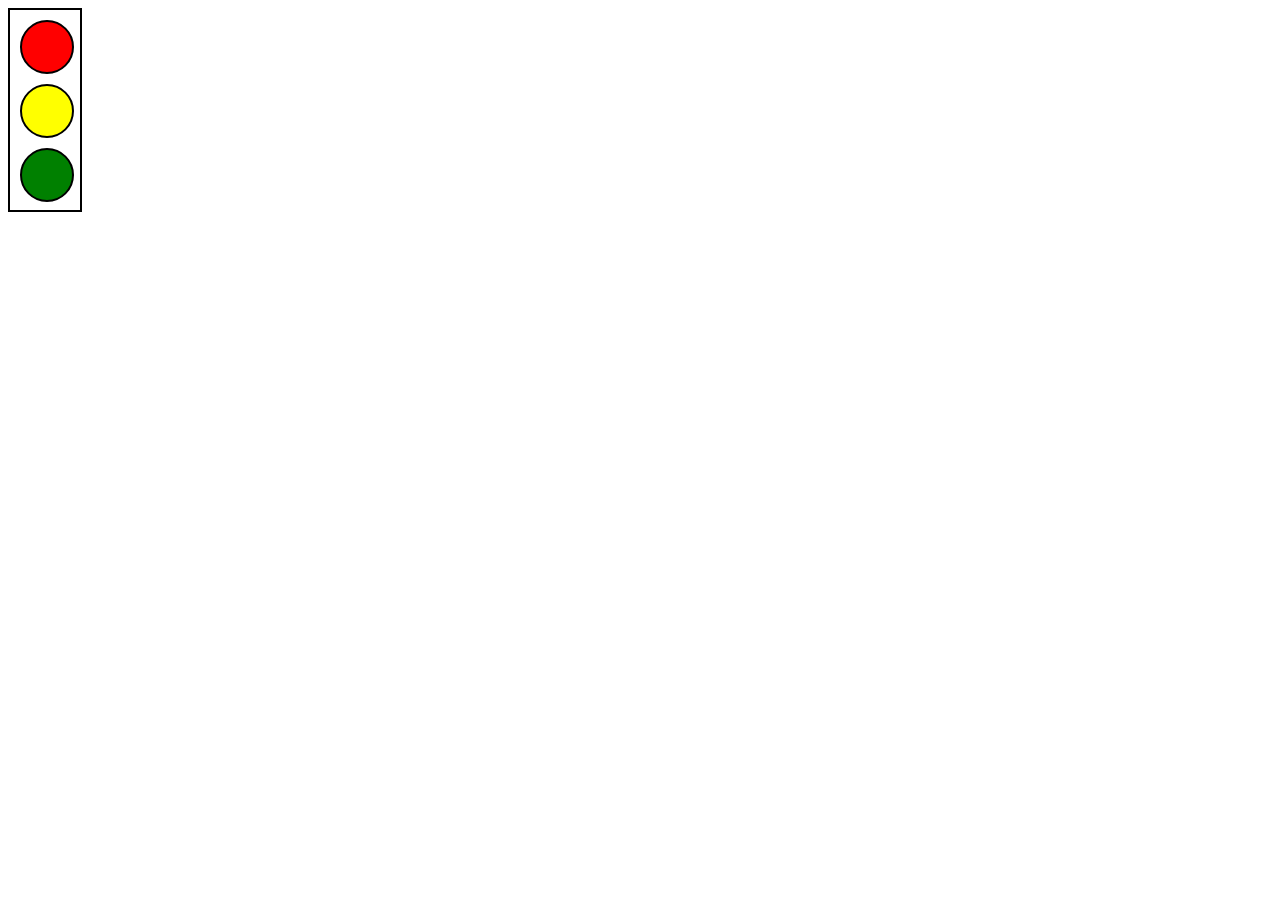
<file: 1). Traffic Light/index.html>
<!DOCTYPE html>
<html lang="en">
<head>
    <meta charset="UTF-8">
    <meta name="viewport" content="width=device-width, initial-scale=1.0">
    <title>Document</title>
    <link rel="stylesheet" href="style.css">
</head>
<body>
    <div id="outer">
        <div class="inner" id="red"></div>
        <div class="inner" id="yellow"></div>
        <div class="inner" id="green"></div>
    </div>
</body>
</html>
</file>
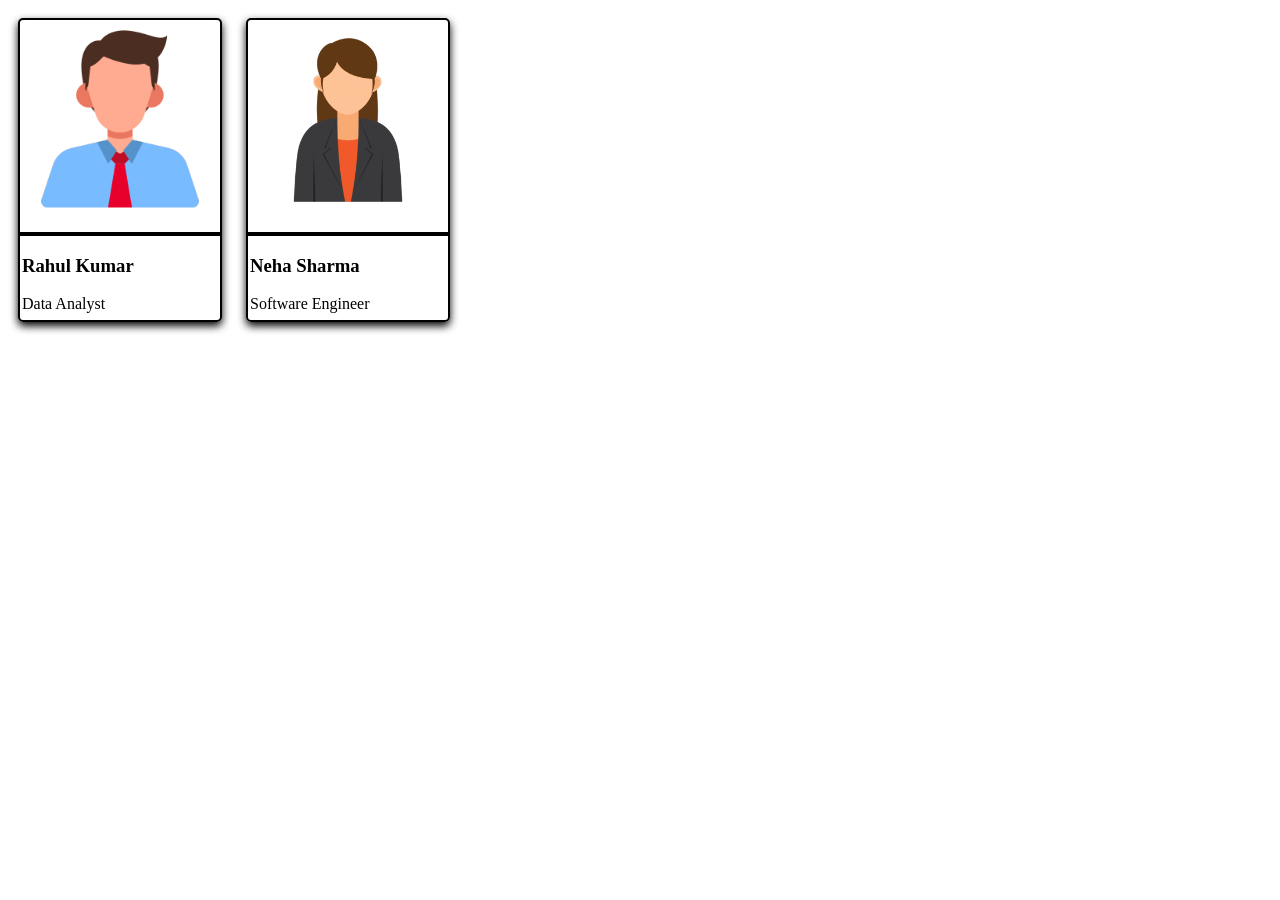
<file: 2). Card Hover Effect/index.html>
<!DOCTYPE html>
<html lang="en">

<head>
    <meta charset="UTF-8">
    <meta name="viewport" content="width=device-width, initial-scale=1.0">
    <title>Document</title>
    <link rel="stylesheet" href="style.css">
</head>

<body>
    <div class="card">
        <img src="man.png" alt="man">  <hr>
        <div class="desc">
            <h3>Rahul Kumar</h3>
            <p>Data Analyst</p>
        </div>
    </div>
    <div class="card">
        <img src="women.png" alt="woman"> <hr>
        <div class="desc">
            <h3>Neha Sharma</h3>
            <p>Software Engineer</p>
        </div>
    </div>

</body>

</html>
</file>
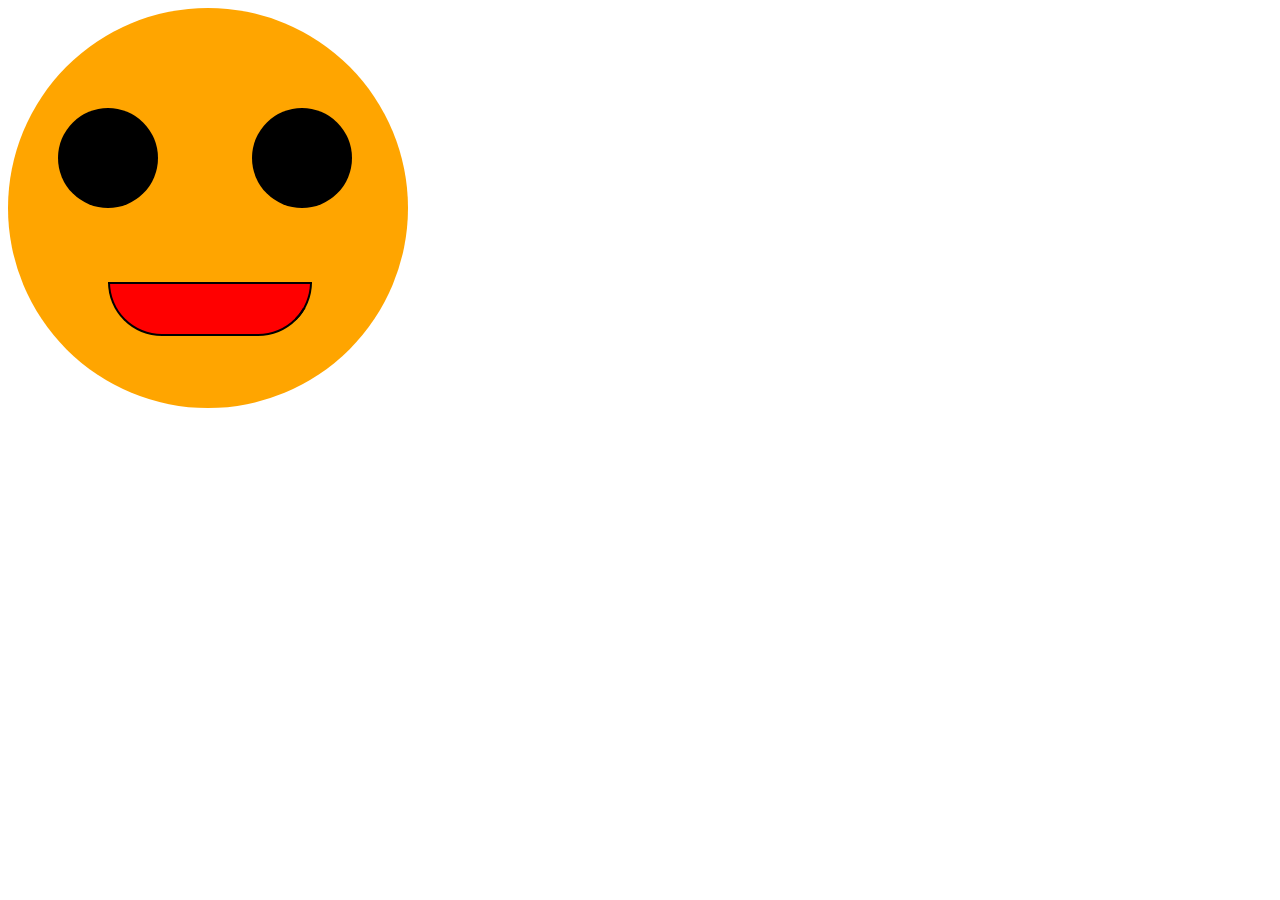
<file: 3). Smiley Face/index.html>
<!DOCTYPE html>
<html lang="en">
<head>
    <meta charset="UTF-8">
    <meta name="viewport" content="width=device-width, initial-scale=1.0">
    <title>Document</title>
    <link rel="stylesheet" href="style.css">
</head>
<body>
    <div class="outer">
        <div class="eye"></div>
        <div class="eye"></div>
        <div class="smile"></div>
    </div>


</body>
</html>
</file>
<file: 1). Traffic Light/style.css>
#outer {
    height: 200px;
    width: 70px;
    border: 2px solid black;
}

.inner {
    height: 50px;
    width: 50px;
    border: 2px solid black;
    margin: 10px;
    border-radius: 50%;
}

#red {
    background-color: red;
}
#yellow {
    background-color: yellow;
}
#green {
    background-color: green;
}
</file>
<file: 2). Card Hover Effect/style.css>
.card {
    height: 300px;
    width: 200px;
    border: 2px solid black;
    display: inline-block;
    margin: 10px;
    border-radius: 5px;
    box-shadow: 0px 4px 8px black;
    transition: 1s;
}

.desc {
    padding: 0 2px 0 2px;
}
hr {
    height: 4px; 
    background-color: black; 
    border: none;
}
img {
    width: 100%;
    border-radius: 5px 5px 0 0;
}

.card:hover {
    box-shadow: 0px 8px 16px rgb(238, 235, 8);
}
</file>
<file: 3). Smiley Face/style.css>
.outer {
    height: 400px;
    width: 400px;
    background-color: orange;
    border-radius: 50%;
    display: inline-block;
}

.eye {
    height: 100px;
    width: 100px;
    background-color: black;
    border-radius: 50%;
    margin: 20px;
    display: inline-block;
    margin-top: 100px;
    margin-right: 40px;
    margin-left: 50px;
}

.smile {
    height: 50px;
    width: 200px;
    background-color: red;
    /* position: absolute; */
    margin-top: 50px;
    margin-left: 100px;
    border-radius: 0 0px 330px 330px;
    border: 2px solid black;
}
</file>
